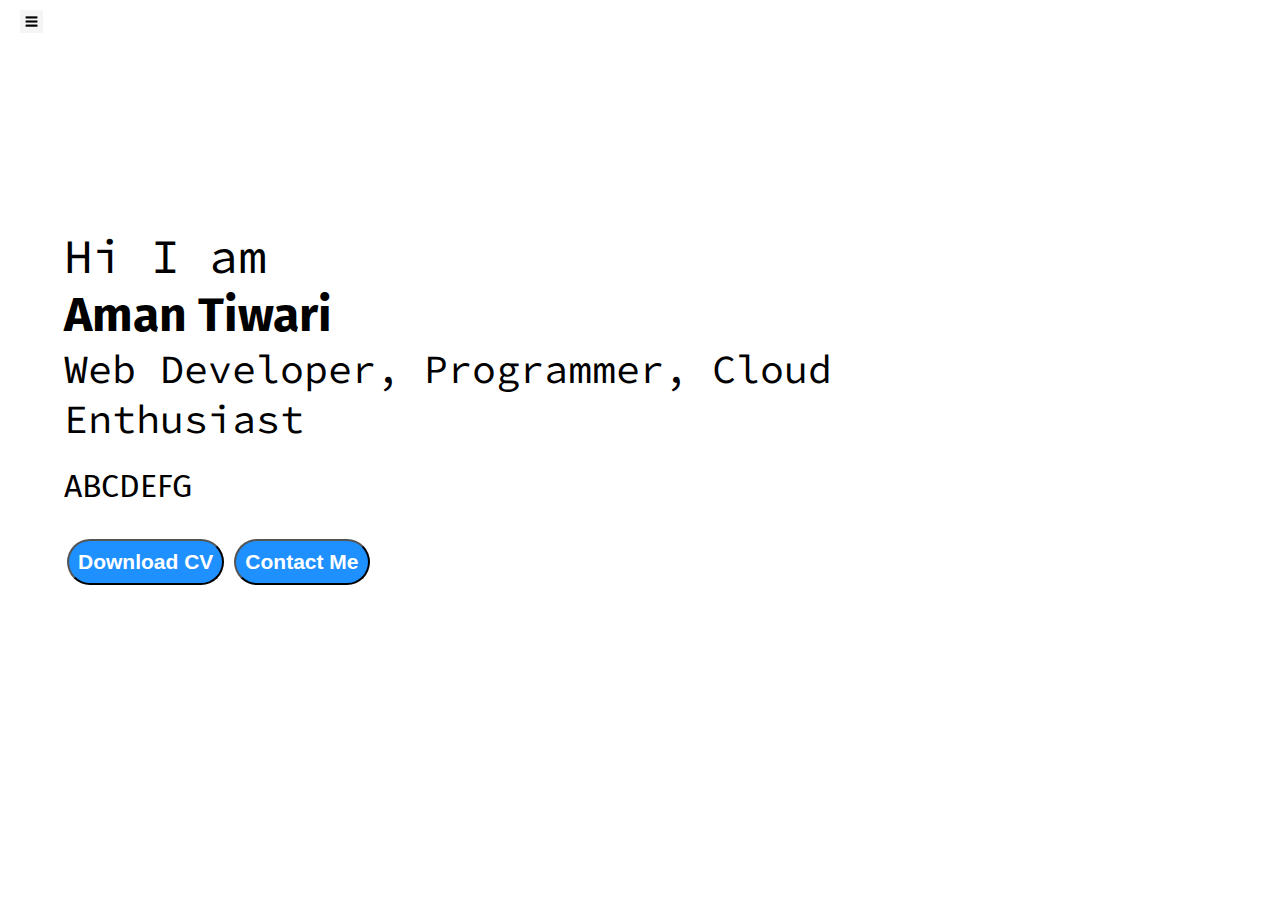
<file: index.html>
<!DOCTYPE html>
<html lang="en">
<head>
    <meta charset="UTF-8">
    <meta name="viewport" content="width=device-width, initial-scale=1.0">
    <title>Aman Tiwari - Web Developer, Programmer, Cloud Enthusiast</title>
    <link rel="stylesheet" href="styles.css">
</head>
<body>
    <div class="container">
    <div class="sidebar sidebarGo">
        
        <nav>
            <ul>
                <li><a href="/">Home</a></li>
                <li><a href="/intro.html">My Intro</a></li>
                <li><a href="/services.html">Services</a></li>
                <li><a href="Portfolio\blog.html">Blog</a></li>
                <li><a href="/contact.html">Contact Me</a></li>
            </ul>
        </nav>
    </div>
    <div class="main">
        <div class="hamburger">
            <img class="ham" src="ham.jpg" alt="" width="23">
            <img class="cross" src="cross.png" alt="" width="23">
        </div>
        
        <div class="infoContainer">
            <div class="devInfo">
                <div class="hello">Hi I am</div>
                <div class="name">Aman Tiwari</div>
                <div class="about">Web Developer, Programmer, Cloud Enthusiast </div>
                <div class="moreabout">ABCDEFG </div>
                <div class="buttons">
                    <a href="/cv.txt" target="_blank">
                        <button class="btn">Download CV</button></a>
                    <a href="contact.html"><button class="btn">Contact Me</button></a>
                </div>
            </div>
            <div class="devPic"><img src="dev.png">
            </div>

    </div> 
</div>
<script src="script.js"></script>
</body>
</html>
</file>
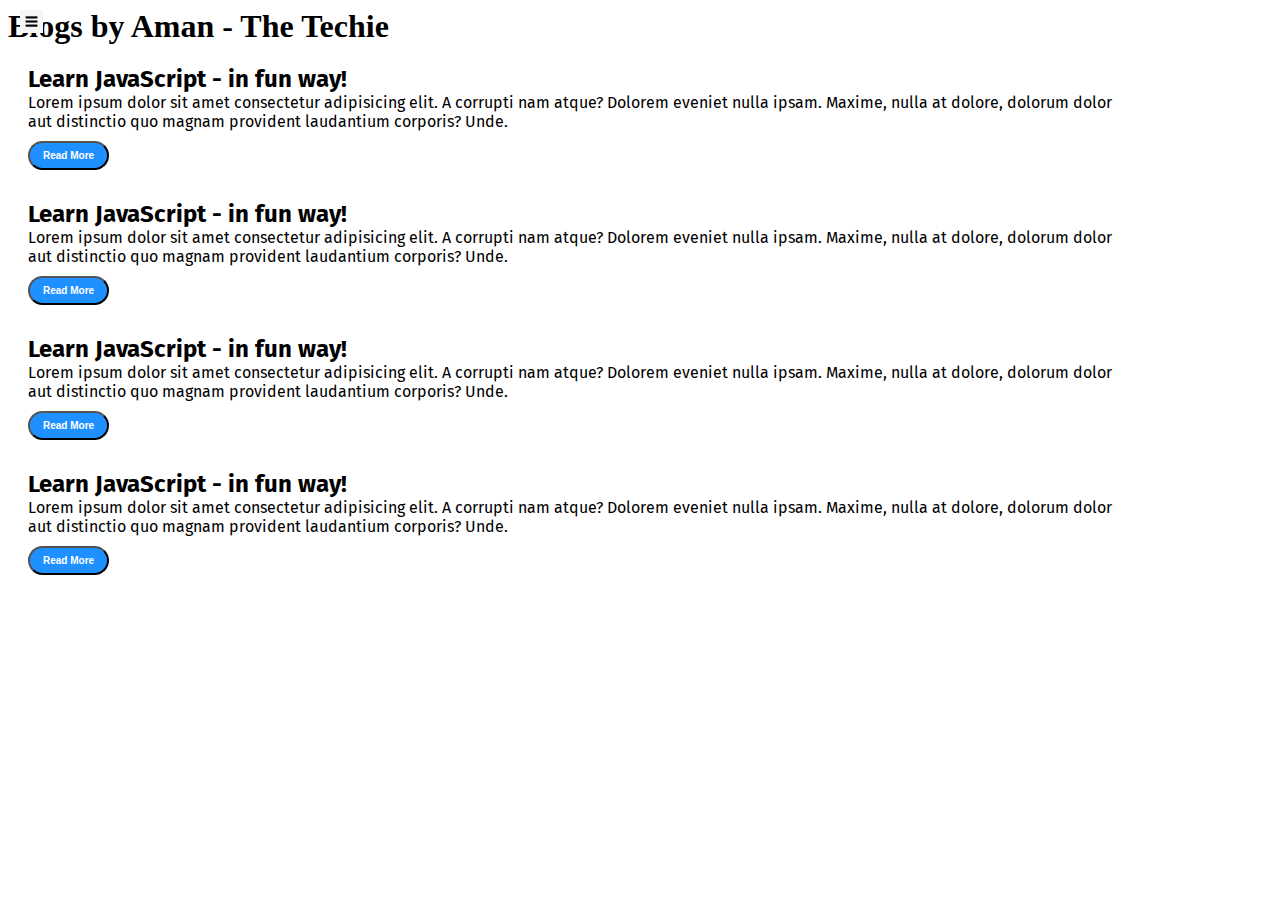
<file: blog.html>
<!DOCTYPE html>
<html lang="en">

<head>
    <meta charset="UTF-8">
    <meta name="viewport" content="width=device-width, initial-scale=1.0">
    <title>Aman Tiwari - Web Developer, Programmer, Cloud Enthusiast</title>
    <link rel="stylesheet" href="styles.css">
</head>

<body>
    <div class="container">
        <div class="sidebar sidebarGo">

            <nav>
                <ul>
                    <li><a href="/">Home</a></li>
                    <li><a href="/intro.html">My Intro</a></li>
                    <li><a href="/services.html">Services</a></li>
                    <li><a href="/blog.html">Blogs</a></li>
                    <li><a href="/contact.html">Contact Me</a></li>
                </ul>
            </nav>
        </div>
        <div class="main">
            <div class="hamburger">
                <img class="ham" src="ham.jpg" alt="" width="23">
                <img class="cross" src="cross.png" alt="" width="23">
            </div>
            <div class="blogContainer">
                <h1>Blogs by Aman - The Techie</h1>
                <div class="blogItem">
                    <h2>Learn JavaScript - in fun way!</h2>
                    <P>Lorem ipsum dolor sit amet consectetur adipisicing elit. A corrupti nam atque? Dolorem eveniet
                        nulla ipsam. Maxime, nulla at dolore, dolorum dolor aut distinctio quo magnam provident
                        laudantium corporis? Unde.</P>
                    <button class="btn btn-sm">Read More</button>
                </div>
                <div class="blogItem">
                    <h2>Learn JavaScript - in fun way!</h2>
                    <P>Lorem ipsum dolor sit amet consectetur adipisicing elit. A corrupti nam atque? Dolorem eveniet
                        nulla ipsam. Maxime,
                        nulla at dolore, dolorum dolor aut distinctio quo magnam provident laudantium corporis? Unde.
                    </P>
                    <button class="btn btn-sm">Read More</button>
                </div>
                <div class="blogItem">
                    <h2>Learn JavaScript - in fun way!</h2>
                    <P>Lorem ipsum dolor sit amet consectetur adipisicing elit. A corrupti nam atque? Dolorem eveniet
                        nulla ipsam. Maxime,
                        nulla at dolore, dolorum dolor aut distinctio quo magnam provident laudantium corporis? Unde.
                    </P>
                    <button class="btn btn-sm">Read More</button>
                </div>
                <div class="blogItem">
                    <h2>Learn JavaScript - in fun way!</h2>
                    <P>Lorem ipsum dolor sit amet consectetur adipisicing elit. A corrupti nam atque? Dolorem eveniet
                        nulla ipsam. Maxime,
                        nulla at dolore, dolorum dolor aut distinctio quo magnam provident laudantium corporis? Unde.
                    </P>
                    <button class="btn btn-sm">Read More</button>
                </div>
            </div>
        </div>
    </div>
    <script src="script.js"></script>
</body>

</html>
</file>
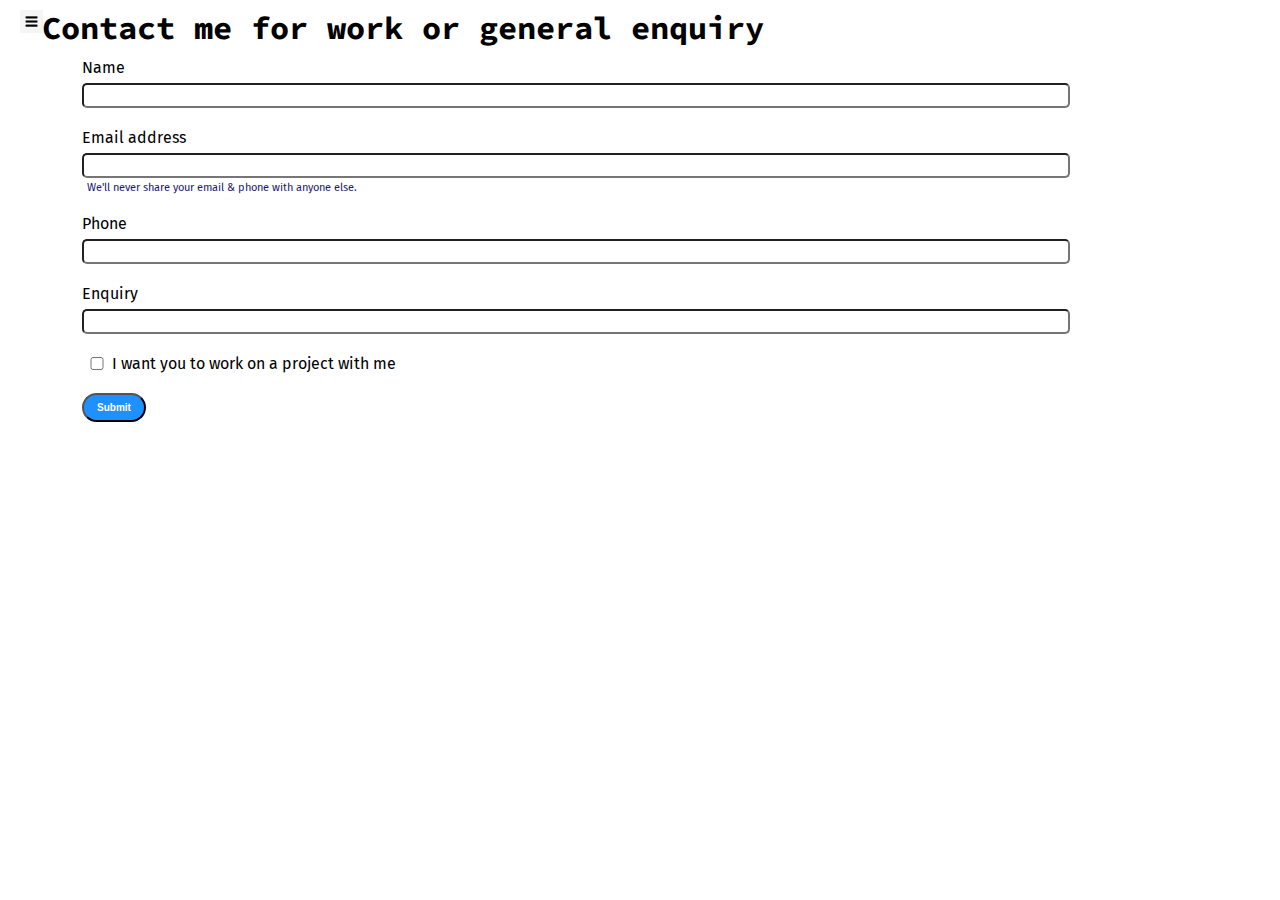
<file: contact.html>
<!DOCTYPE html>
<html lang="en">

<head>
    <meta charset="UTF-8">
    <meta name="viewport" content="width=device-width, initial-scale=1.0">
    <title>Aman Tiwari - Web Developer, Programmer, Cloud Enthusiast</title>
    <link rel="stylesheet" href="styles.css">
</head>

<body>
    <div class="container">
        <div class="sidebar sidebarGo">

            <nav>
                <ul>
                    <li><a href="/">Home</a></li>
                    <li><a href="/intro.html">My Intro</a></li>
                    <li><a href="/services.html">Services</a></li>
                    <li><a href="/blog.html">Blog</a></li>
                    <li><a href="/contact.html">Contact Me</a></li>
                </ul>
            </nav>
        </div>
        <div class="main">
            <div class="hamburger">
                <img class="ham" src="ham.jpg" alt="" width="23">
                <img class="cross" src="cross.png" alt="" width="23">
            </div>
            <div class="contactform">
                <h1> Contact me for work or general enquiry</h1>
                <form>
                    <div class="mb-3">
                        <label for="clientemail" class="form-label">Name</label>
                        <input type="email" class="form-control" id="clientemail" aria-describedby="emailHelp">
                        
                    </div>
                    <div class="mb-3">
                        <label for="clientemail" class="form-label">Email address</label>
                        <input type="email" class="form-control" id="clientemail" aria-describedby="emailHelp">
                        <div id="emailHelp" class="form-text">We'll never share your email & phone with anyone else.
                        </div>
                    </div>
                    <div class="mb-3">
                        <label for="clientphone" class="form-label">Phone</label>
                        <input type="phone" class="form-control" id="clientphone">
                    </div>
                    <div class="mb-3">
                        <label for="clientphone" class="form-label">Enquiry</label>
                        <input type="phone" class="form-control" id="clientphone">
                    </div>
                    <div class="mb-3" id="form-check">
                        <input type="checkbox" class="form-check-input" id="isclient">
                        <label class="form-check-label" for="isclient">I want you to work on a project with me</label>
                    </div>
                    
                    <button type="submit" class="btn btn-sm">Submit</button>
                </form>
            </div>
        </div>
    </div>
    <script src="script.js"></script>
</body>

</html>
</file>
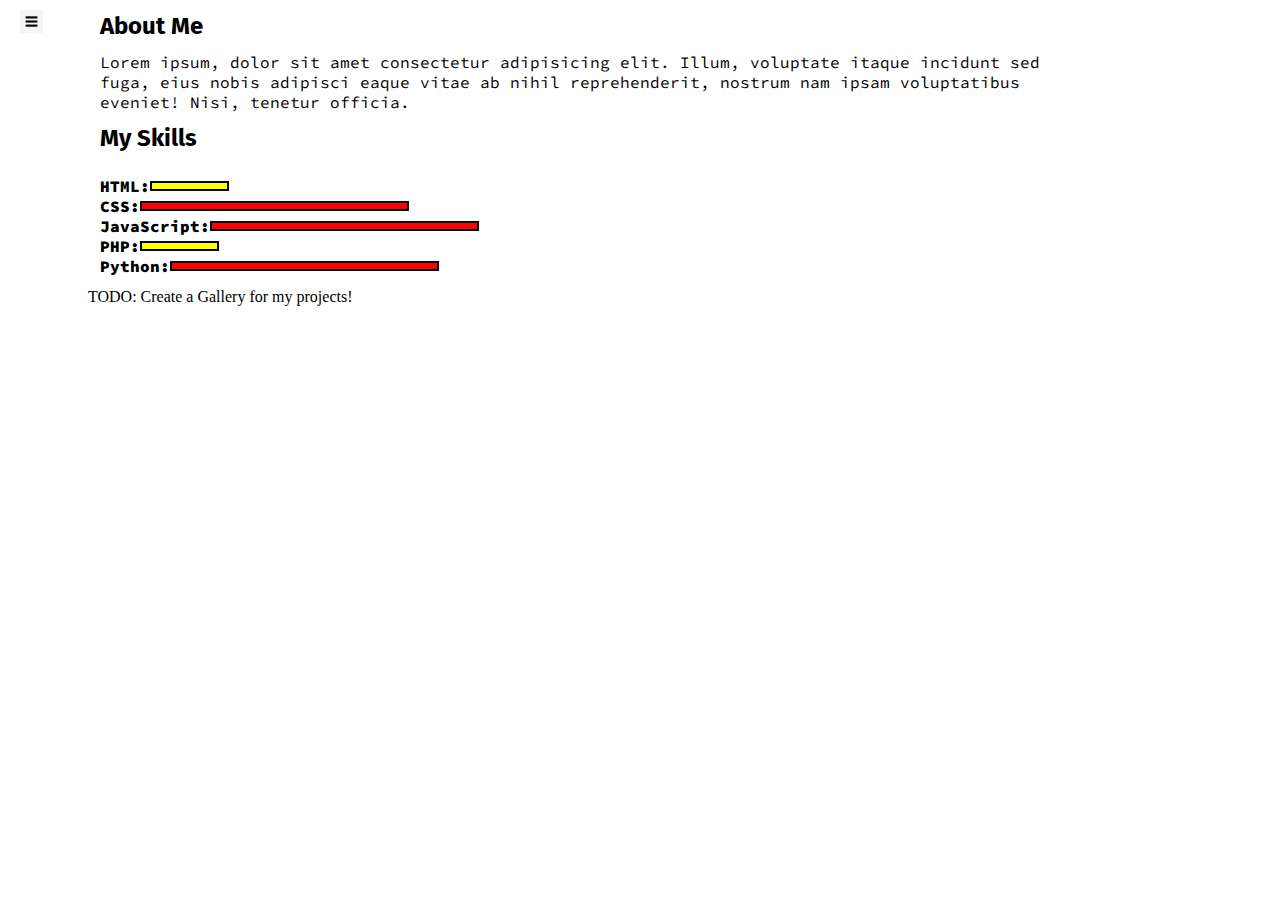
<file: intro.html>
<!DOCTYPE html>
<html lang="en">

<head>
    <meta charset="UTF-8">
    <meta name="viewport" content="width=device-width, initial-scale=1.0">
    <title>Aman Tiwari - Web Developer, Programmer, Cloud Enthusiast</title>
    <link rel="stylesheet" href="styles.css">
</head>

<body>
    <div class="container">
        <div class="sidebar sidebarGo">

            <nav>
                <ul>
                    <li><a href="/">Home</a></li>
                    <li><a href="/intro.html">My Intro</a></li>
                    <li><a href="/services.html">Services</a></li>
                    <li><a href="/blog.html">Blog</a></li>
                    <li><a href="/contact.html">Contact Me</a></li>
                </ul>
            </nav>
        </div>
        <div class="main">
            <div class="hamburger">
                <img class="ham" src="ham.jpg" alt="" width="23">
                <img class="cross" src="cross.png" alt="" width="23">
            </div>
            <div class="intro">

                <h2>About Me</h2>
                <p>Lorem ipsum, dolor sit amet consectetur adipisicing elit. Illum, voluptate itaque incidunt sed
                    fuga, eius nobis adipisci eaque vitae ab nihil reprehenderit, nostrum nam ipsam voluptatibus
                    eveniet! Nisi, tenetur officia.</p>
                <h2>My Skills</h2>
                <div class="skillcontainer">
                    <div class="skillItem">HTML:<div class="skill t5"></div></div>
                    <div class="skillItem">CSS:<div class="skill"></div></div>
                    <div class="skillItem">JavaScript:<div class="skill"></div></div>
                    <div class="skillItem">PHP:<div class="skill t5"></div></div>
                    <div class="skillItem">Python:<div class="skill"></div></div>

                    </div>
                    TODO: Create a Gallery for my projects!
                </div>
            </div>

        </div>
    </div>
    <script src="script.js"></script>
</body>

</html>
</file>
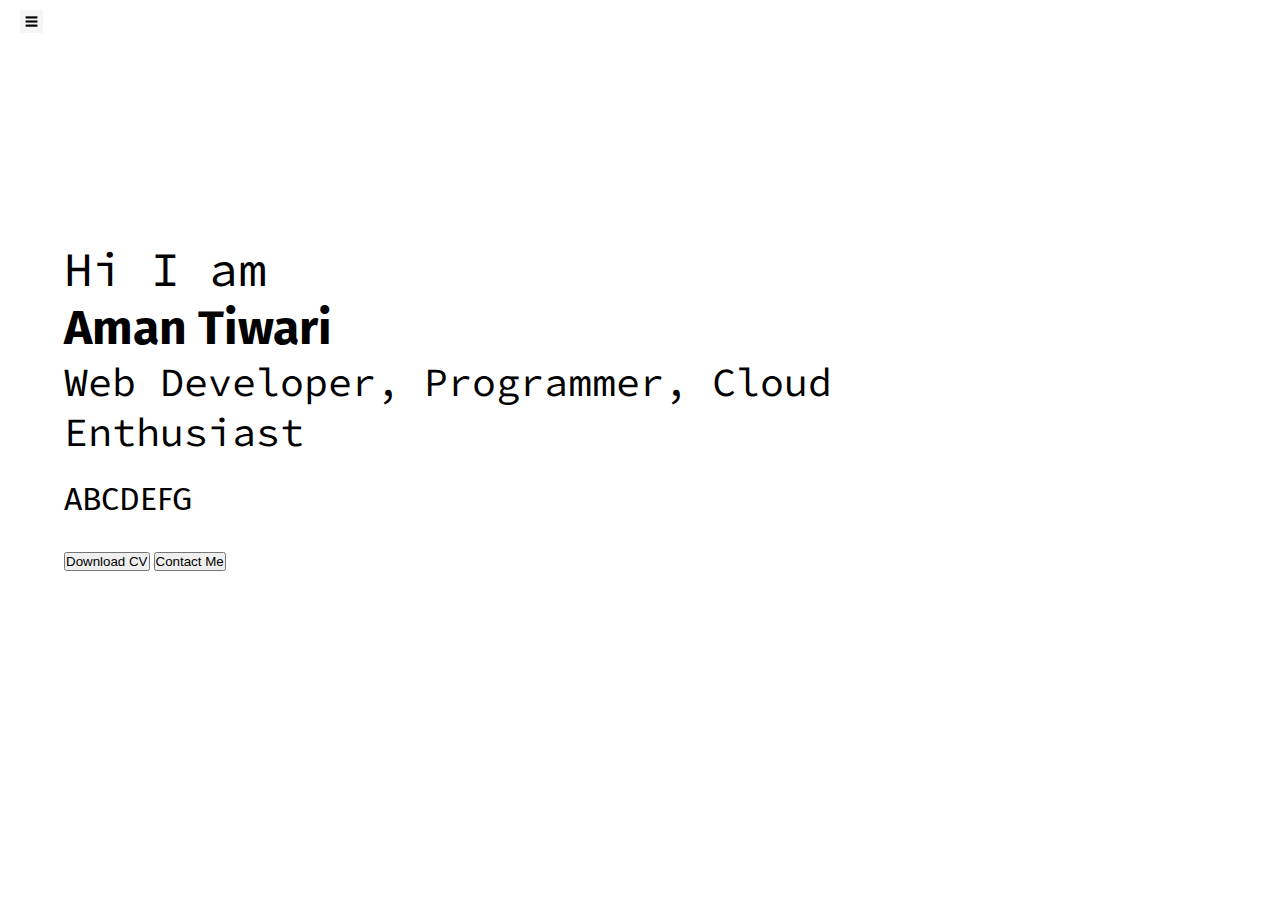
<file: services.html>
<!DOCTYPE html>
<html lang="en">
<head>
    <meta charset="UTF-8">
    <meta name="viewport" content="width=device-width, initial-scale=1.0">
    <title>Aman Tiwari - Web Developer, Programmer, Cloud Enthusiast</title>
    <link rel="stylesheet" href="styles.css">
</head>
<body>
    <div class="container">
    <div class="sidebar sidebarGo">
        
        <nav>
            <ul>
                <li><a href="/">Home</a></li>
                <li><a href="/intro.html">My Intro</a></li>
                <li><a href="/services.html">Services</a></li>
                <li><a href="/blog.html">Blog</a></li>
                <li><a href="/contact.html">Contact Me</a></li>
            </ul>
        </nav>
    </div>
    <div class="main">
        <div class="hamburger">
            <img class="ham" src="ham.jpg" alt="" width="23">
            <img class="cross" src="cross.png" alt="" width="23">
        </div>
        <div class="infoContainer">
            <div class="devInfo">
                <div class="hello">Hi I am</div>
                <div class="name">Aman Tiwari</div>
                <div class="about">Web Developer, Programmer, Cloud Enthusiast </div>
                <div class="moreabout">ABCDEFG </div>
                <div class="buttons">
                    <button>Download CV</button>
                    <button>Contact Me</button>
                </div>
            </div>
            <div class="devPic"><img src="dev.png">
            </div>

    </div> 
</div>
<script src="script.js"></script>
</body>
</html>
</file>
<file: styles.css>
@import url("https://fonts.googleapis.com/css2?family=Fira+Sans&display=swap");
@import url("https://fonts.googleapis.com/css2?family=Source+Code+Pro:wght@300&display=swap");

* {
  margin: 0;
  padding: 0;
}

.sidebar {
  background-color: rgb(223, 218, 218);
  /* width: 434px; */
  font-family: "Fira Sans", sans-serif;
  height: 100vh;
  transition: transform 0.3s ease-in;
  position: absolute;
}

.sidebar nav {
  padding: 45px;
}

.sidebar nav li {
  list-style: none;
  font-size: 30px;
  padding: 33px 0;
}

.sidebar nav li a {
  text-decoration: none;
  color: rgb(0, 0, 0);
}

.main {
  background-color: rgb(255, 255, 255);
  width: 90vw;
}

.container {
  display: flex;
}

.infoContainer {
  background-color: rgb(255, 255, 255);
  height: 58vh;
  width: 80vw;
  margin: 144px auto;
  display: flex;
  justify-content: space-around;
}

.devInfo {
  font-size: 16px;
  display: flex;
  justify-content: center;
  flex-direction: column;
  font-family: "Source Code Pro", monospace;
}

.hello {
  font-size: 3em;
}

.name {
  font-size: 3em;
  font-weight: bold;
  font-family: "Fira Sans", sans-serif;
}

.about {
  font-size: 2.5em;
}

.moreabout {
  font-size: 2em;
  margin-top: 23px;
  font-family: "Fira Sans", sans-serif;
}

.buttons {
  margin-top: 34px;
}

.btn {
  padding: 9px;
  border-radius: 26px;
  color: white;
  background: dodgerblue;
  font-weight: bold;
  /* margin-top: 0px; */
  font-size: 21px;
  margin: 0 3px;
  cursor: pointer;
}

.btn-sm {
  font-size: 10px;
  padding: 7px 13px;
  margin: 10px 0;
}

.btn:hover {
  background-color: white;
  color: dodgerblue;
}


.devPic img {
  height: 58vh;
}

.contactform {
  padding: 0 34px;

  margin: 88px;

  font-family: "Fira Sans", sans-serif;
}

.contactform h1 {
  font-family: "Source Code Pro", monospace;
  /* padding: 12px 0; */
}

.contactform form div {
  padding: 10px 0;
  display: flex;
  flex-direction: column;
}

.contactform form div input {
  /* width: 26vw; */
  margin: 6px 0 0 0;
  border-radius: 5px;
  padding: 3px;
}

.contactform form {
  margin: 0 40px;
}

#form-check {
  flex-direction: row;
}

#form-check input {
  width: 24px;
  margin: 3px;
}

.blogItem {
  margin: 20px;
  font-family: 'Fira Sans', sans-serif;
}

.blogContainer {
  margin: 88px;
}

.h1 {
  margin: 23px;
  font-family: 'Fira Sans', sans-serif;

}

.p {
  font-family: 'Source Code Pro', monospace;
}

.intro h2 {
  font-family: 'Fira Sans', sans-serif;
  margin: 12px;
}

.intro p {
  font-family: 'Source Code Pro', monospace;
  margin: 12px;
}

#emailHelp {
  font-size: 11px;
  color: midnightblue;
  margin: 0 5px;
  padding: 3px 0 0 0;
}

.skillcontainer {
  padding: 12px;
}

.skillItem {
  display: flex;
  align-items: center;
  font-family: 'Source Code Pro', monospace;
  font-weight: 900;
}

.skill {
  width: 265px;
  height: 6px;
  background-color: red;
  border: 2px solid black;
}

.hundred {
  width: 265px;
  background-color: blueviolet;
}

.fifty {
  width: 125px;
  background-color: aqua;
}

.t5 {
  width: 75px;
  background-color: yellow;
}

@media (max-width:1615px) {
  .buttons {
    font-size: 6px;
  }

  .devPic {
    display: none;

  }

  .intro,
  .blogContainer,
  .contactform {
    margin: 8px;
  }
}

.hamburger {
  position: absolute;
  cursor: pointer;
  top: 10px;
  left: 10px;
  margin-left: 10px;
}

.cross {
  margin-left: 185px;
  margin-top: 10px;
}

.sidebarGo {
  transform: translate(-443px, 0px);
  position: absolute;
}

.intro {
  margin: 10px 88px;
}
</file>
